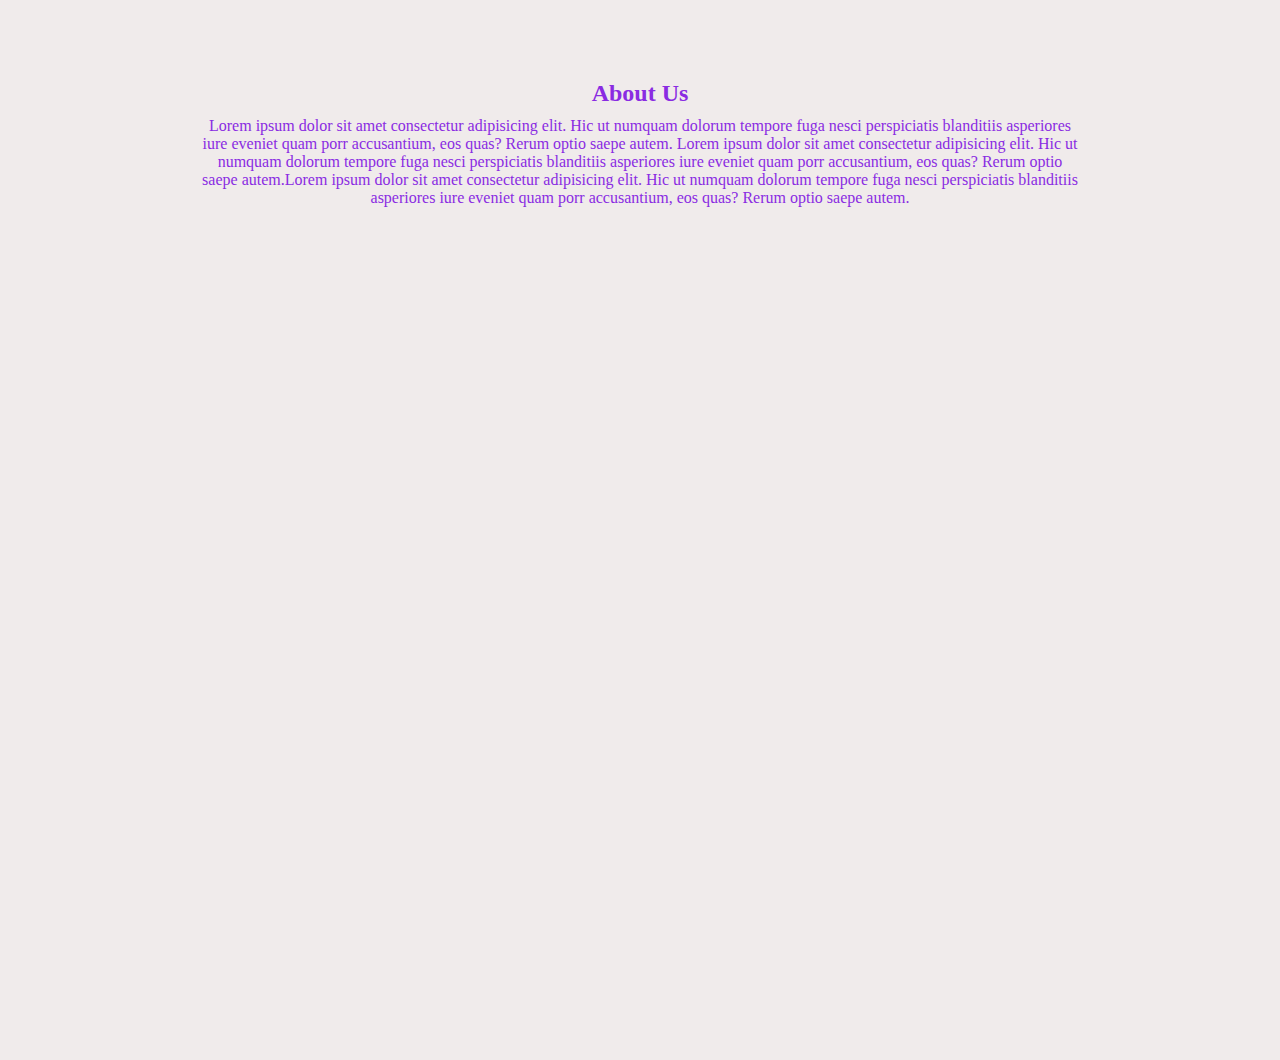
<file: about.html>
<!DOCTYPE html>
<html lang="en">
<head>
    <meta charset="UTF-8">
    <meta http-equiv="X-UA-Compatible" content="IE=edge">
    <meta name="viewport" content="width=device-width, initial-scale=1.0">
    <title>About Meames</title>
</head>
<style>

    *{margin:0px;
    padding:0px;
    box-sizing:0px;}


    .about{
        background:#ece6e6ce;
        font-family:'itim',cursive;
        height:100vh;
        width:100%;
        text-align:center;
        padding:80px 0px;
    }

.about_title{
    font-size:24px;
    color:blueviolet;
    margin:left
}

.about_para{
    color:blueviolet;
    margin: 10px 200px;
}

</style>
<body>

    <div class="about">

        <h3 class="about_title">About Us</h3>
        <p class="about_para">
            Lorem ipsum dolor sit amet consectetur adipisicing elit.
             Hic ut numquam dolorum tempore fuga nesci
             perspiciatis blanditiis asperiores iure eveniet quam porr
              accusantium, eos quas? Rerum optio saepe autem.
              Lorem ipsum dolor sit amet consectetur adipisicing elit.
             Hic ut numquam dolorum tempore fuga nesci
             perspiciatis blanditiis asperiores iure eveniet quam porr
              accusantium, eos quas? Rerum optio saepe autem.Lorem ipsum
               dolor sit amet consectetur adipisicing elit.
              Hic ut numquam dolorum tempore fuga nesci
              perspiciatis blanditiis asperiores iure eveniet quam porr
               accusantium, eos quas? Rerum optio saepe autem.
        </p>
    </div>
    
</body>
</html>
</file>
